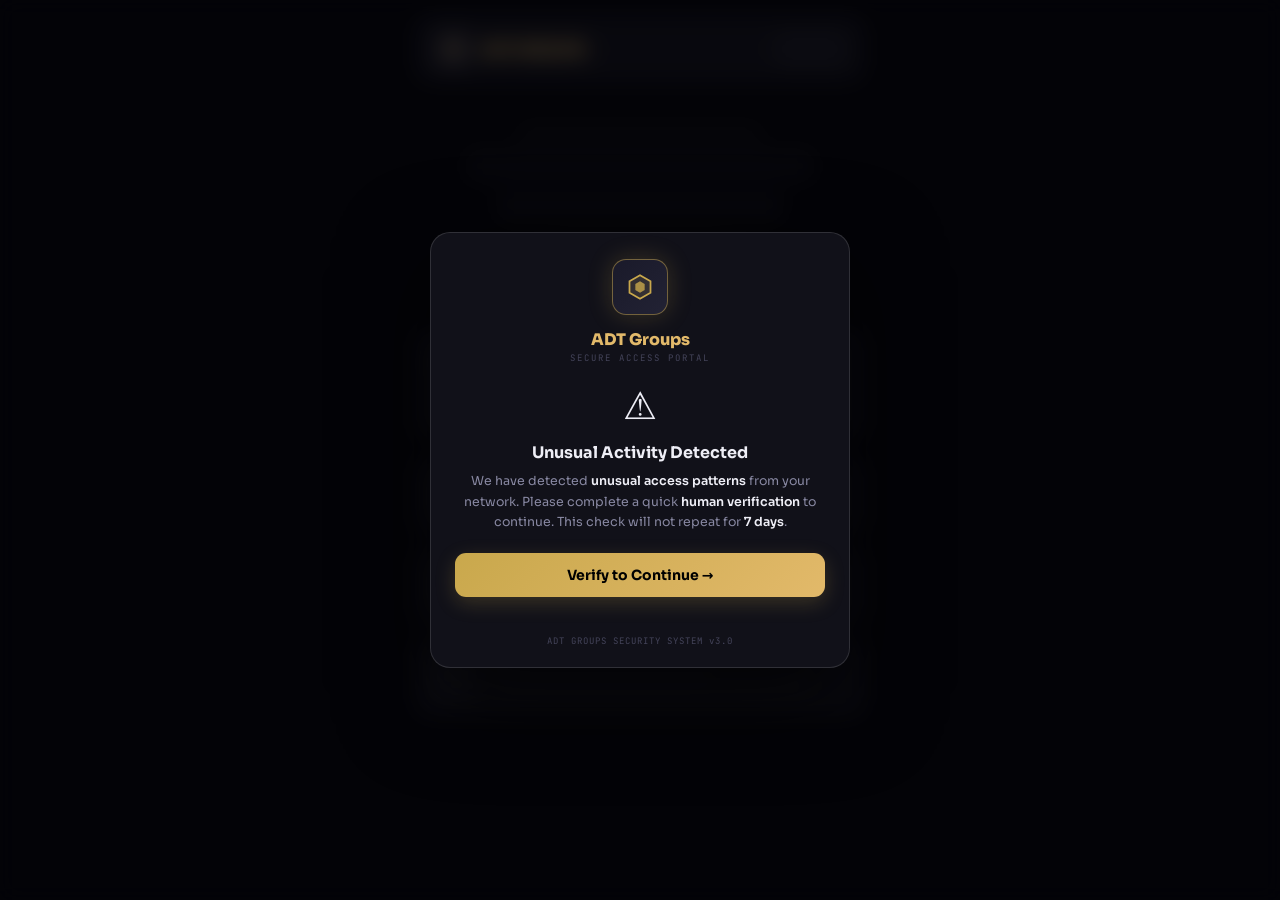
<file: index.html>
<!DOCTYPE html>
<html lang="en">
<head>
<meta charset="UTF-8">
<meta name="viewport" content="width=device-width, initial-scale=1.0, maximum-scale=1.0, user-scalable=no">
<title>ADT GROUPS — Smart Investments. Stronger Futures.</title>
<link href="https://fonts.googleapis.com/css2?family=Sora:wght@400;600;700;800&family=JetBrains+Mono:wght@400;600&display=swap" rel="stylesheet">
<style>
:root{
  --bg:#05050a;--card:#111119;--border:rgba(255,255,255,0.08);--border2:rgba(255,255,255,0.13);
  --gold:#c9a84c;--gold2:#e2b96a;--gold-dim:rgba(201,168,76,0.10);--gold-glow:rgba(201,168,76,0.22);
  --green:#1db954;--green2:#28d963;--green-dim:rgba(29,185,84,0.10);--green-glow:rgba(29,185,84,0.28);
  --red:#ef4444;--text:#eeeef6;--text2:#8888a2;--text3:#44445a;
  --font:'Sora',system-ui,sans-serif;--mono:'JetBrains Mono',monospace;
}
*,*::before,*::after{margin:0;padding:0;box-sizing:border-box;}
body{background:var(--bg);color:var(--text);font-family:var(--font);min-height:100vh;overflow-x:hidden;}

/* ══════════ SKELETON LOADING (fake site look) ══════════ */
.skeleton-wrap{padding:16px;max-width:480px;margin:0 auto;transition:filter 0.4s ease;}
.sk-header{
  display:flex;align-items:center;justify-content:space-between;
  padding:14px 18px;background:var(--card);border:1px solid var(--border);
  border-radius:14px;margin-bottom:14px;
}
.sk-logo{display:flex;align-items:center;gap:10px;}
.sk-logo-box{width:36px;height:36px;border-radius:9px;background:linear-gradient(135deg,#1a1a2a,#222234);border:1px solid rgba(201,168,76,0.4);display:flex;align-items:center;justify-content:center;}
.sk-brand{font-size:15px;font-weight:800;color:var(--gold2);}
.shimmer{
  background:linear-gradient(90deg,rgba(255,255,255,0.04) 25%,rgba(255,255,255,0.09) 37%,rgba(255,255,255,0.04) 63%);
  background-size:400% 100%;animation:shimmer 1.4s ease infinite;border-radius:8px;
}
@keyframes shimmer{0%{background-position:100% 50%}100%{background-position:0 50%}}
.sk-pill{height:30px;width:70px;border-radius:8px;}
.sk-hero{padding:30px 18px;text-align:center;margin-bottom:16px;}
.sk-hero-line1{height:14px;width:60%;margin:0 auto 10px;}
.sk-hero-title{height:32px;width:85%;margin:0 auto 8px;}
.sk-hero-title2{height:32px;width:70%;margin:0 auto 18px;}
.sk-hero-btn{height:44px;width:180px;margin:0 auto;border-radius:10px;}
.sk-stats{display:flex;gap:10px;margin-bottom:16px;}
.sk-stat-card{flex:1;background:var(--card);border:1px solid var(--border);border-radius:12px;padding:16px;}
.sk-stat-icon{width:32px;height:32px;border-radius:8px;margin-bottom:10px;}
.sk-stat-val{height:18px;width:70%;margin-bottom:6px;}
.sk-stat-lbl{height:10px;width:50%;}
.sk-cards{display:flex;flex-direction:column;gap:10px;}
.sk-card{background:var(--card);border:1px solid var(--border);border-radius:14px;padding:16px;display:flex;gap:14px;align-items:center;}
.sk-card-icon{width:46px;height:46px;border-radius:10px;flex-shrink:0;}
.sk-card-body{flex:1;}
.sk-card-line1{height:14px;width:60%;margin-bottom:8px;}
.sk-card-line2{height:10px;width:90%;}

/* ══════════ MODAL OVERLAY ══════════ */
.modal-overlay{
  position:fixed;inset:0;z-index:1000;
  display:flex;align-items:center;justify-content:center;
  padding:20px;opacity:0;pointer-events:none;
  transition:opacity 0.4s ease;
}
.modal-overlay.show{opacity:1;pointer-events:auto;}
.modal-backdrop{
  position:absolute;inset:0;
  background:rgba(2,2,6,0.55);
  backdrop-filter:blur(10px);-webkit-backdrop-filter:blur(10px);
}
.modal-box{
  position:relative;z-index:10;width:min(420px,100%);
  background:var(--card);border:1px solid var(--border2);
  border-radius:20px;box-shadow:0 30px 90px rgba(0,0,0,0.7);
  overflow:hidden;transform:scale(0.92) translateY(10px);
  transition:transform 0.4s cubic-bezier(0.34,1.56,0.64,1);
  max-height:88vh;overflow-y:auto;
}
.modal-overlay.show .modal-box{transform:scale(1) translateY(0);}

/* Modal Header */
.modal-top{padding:26px 26px 18px;text-align:center;}
.modal-logo{
  width:56px;height:56px;border-radius:14px;margin:0 auto 14px;
  background:linear-gradient(135deg,#1a1a2a,#222234);
  border:1px solid rgba(201,168,76,0.5);
  display:flex;align-items:center;justify-content:center;
  box-shadow:0 0 24px var(--gold-glow);
}
.modal-brand{font-size:16px;font-weight:800;color:var(--gold2);margin-bottom:2px;}
.modal-tagline{font-size:9px;color:var(--text3);font-family:var(--mono);letter-spacing:2px;text-transform:uppercase;}

/* Warning state */
.warn-state{padding:0 24px 24px;text-align:center;}
.warn-icon-big{font-size:38px;margin-bottom:12px;}
.warn-heading{font-size:16px;font-weight:700;color:var(--text);margin-bottom:8px;}
.warn-text{font-size:12.5px;color:var(--text2);line-height:1.65;margin-bottom:20px;}
.warn-text b{color:var(--text);font-weight:600;}
.verify-cta-btn{
  width:100%;padding:13px;border-radius:11px;border:none;cursor:pointer;
  background:linear-gradient(135deg,var(--gold),var(--gold2));
  color:#000;font-weight:700;font-size:14px;font-family:var(--font);
  box-shadow:0 6px 20px var(--gold-glow);transition:all 0.2s;
}
.verify-cta-btn:hover{transform:translateY(-1px);box-shadow:0 10px 28px var(--gold-glow);}
.modal-foot{font-size:9px;color:var(--text3);font-family:var(--mono);letter-spacing:1px;text-align:center;padding:14px 24px 20px;}

/* Verify content (puzzle area) */
.verify-state{display:none;padding:0 22px 22px;}
.v-steps{display:flex;align-items:center;margin-bottom:16px;padding:0 4px;}
.v-si{display:flex;align-items:center;gap:6px;flex:1;}
.v-sn{width:22px;height:22px;border-radius:50%;border:1.5px solid var(--border2);display:flex;align-items:center;justify-content:center;font-size:9px;font-weight:700;color:var(--text3);flex-shrink:0;transition:all 0.3s;}
.v-sn.act{border-color:var(--gold);color:var(--gold2);background:var(--gold-dim);box-shadow:0 0 8px var(--gold-glow);}
.v-sn.done{background:var(--green);border-color:var(--green);color:#000;font-size:10px;}
.v-sl{font-size:9px;color:var(--text3);font-family:var(--mono);}
.v-sl.act{color:var(--gold2);}
.v-sl.done{color:var(--green2);}
.v-line{flex:1;height:1px;background:var(--border);margin:0 6px;}

.rc-box{background:#f9f9f9;border:1px solid #d3d3d3;border-radius:3px;font-family:Arial,Helvetica,sans-serif;box-shadow:0 1px 3px rgba(0,0,0,0.12);overflow:hidden;}
.rc-inner{display:flex;align-items:center;padding:12px 11px 12px 14px;gap:12px;background:#f9f9f9;}
.rc-cb{width:26px;height:26px;border:2px solid #c1c1c1;border-radius:2px;background:#fff;display:flex;align-items:center;justify-content:center;cursor:pointer;flex-shrink:0;transition:all 0.18s;}
.rc-cb.chk{border-color:#4a8ef0;}
.rc-cb.ok{background:#4a8ef0;border-color:#4a8ef0;}
.rc-spin{width:15px;height:15px;border:2.5px solid #ddd;border-top-color:#4a8ef0;border-radius:50%;animation:sp 0.65s linear infinite;display:none;}
@keyframes sp{to{transform:rotate(360deg)}}
.rc-tick{color:#fff;font-size:13px;font-weight:bold;display:none;}
.rc-txt{flex:1;}
.rc-lbl{font-size:13px;color:#333;}
.rc-sub{font-size:10px;color:#aaa;margin-top:2px;display:none;}
.rc-rgt{display:flex;flex-direction:column;align-items:center;gap:1px;flex-shrink:0;}
.rc-logo{width:30px;height:30px;background:url('data:image/svg+xml,<svg xmlns="http://www.w3.org/2000/svg" viewBox="0 0 64 64"><defs><linearGradient id="g" x1="0" y1="0" x2="1" y2="1"><stop offset="0" stop-color="%234285f4"/><stop offset="0.5" stop-color="%2334a853"/><stop offset="1" stop-color="%23fbbc04"/></linearGradient></defs><polygon points="32,4 56,18 56,46 32,60 8,46 8,18" fill="url(%23g)"/><polygon points="32,16 48,25.5 48,44.5 32,54 16,44.5 16,25.5" fill="white" opacity="0.85"/><polygon points="32,26 40,30.5 40,39.5 32,44 24,39.5 24,30.5" fill="url(%23g)"/></svg>') center/contain no-repeat;}
.rc-brand{font-size:7px;color:#999;}
.rc-links{font-size:6.5px;color:#bbb;}
.rc-bar{background:#f1f1f1;border-top:1px solid #e5e5e5;padding:3px 11px;display:none;align-items:center;justify-content:space-between;font-size:9px;color:#aaa;}

.pz-title{font-size:12.5px;font-weight:700;color:var(--text);text-align:center;margin:14px 0 4px;}
.pz-sub{font-size:10.5px;color:var(--text2);text-align:center;margin-bottom:12px;line-height:1.5;}
.img-wrap{position:relative;width:100%;border-radius:10px;overflow:hidden;border:1px solid rgba(201,168,76,0.2);}
canvas.main-canvas{display:block;width:100%;height:auto;}
canvas.piece-canvas{position:absolute;top:0;left:0;pointer-events:none;width:100%;height:100%;}
.pz-refresh{align-self:flex-start;margin-top:6px;background:none;border:none;cursor:pointer;color:var(--text3);font-size:14px;padding:4px;}
.slider-wrap{width:100%;background:#1a1a24;border:1px solid rgba(255,255,255,0.1);border-radius:8px;padding:4px;margin-top:10px;}
.slider-track{width:100%;height:40px;border-radius:6px;background:#22222e;position:relative;overflow:hidden;cursor:pointer;}
.slider-fill{height:100%;border-radius:6px 0 0 6px;background:linear-gradient(90deg,rgba(201,168,76,0.15),rgba(201,168,76,0.08));width:0%;position:absolute;left:0;top:0;}
.slider-hint{position:absolute;left:50%;top:50%;transform:translate(-50%,-50%);font-size:11px;color:var(--text3);font-family:var(--mono);white-space:nowrap;pointer-events:none;transition:opacity 0.3s;}
.slider-btn{position:absolute;left:4px;top:50%;transform:translateY(-50%);width:40px;height:32px;background:linear-gradient(135deg,var(--gold),var(--gold2));border-radius:5px;display:flex;align-items:center;justify-content:center;cursor:grab;box-shadow:0 2px 10px var(--gold-glow);font-size:15px;color:#000;font-weight:700;user-select:none;z-index:10;}
.slider-btn.err{background:linear-gradient(135deg,var(--red),#f87171);}
.slider-btn.ok{background:linear-gradient(135deg,var(--green),var(--green2));}
.pz-status{font-size:10.5px;font-family:var(--mono);text-align:center;min-height:14px;margin-top:8px;color:var(--text3);}
.pz-status.err{color:#f87171;}
.pz-status.ok{color:var(--green2);}

.success-state{display:none;flex-direction:column;align-items:center;text-align:center;gap:12px;padding:30px 24px;}
.s-circle{width:60px;height:60px;border-radius:50%;background:var(--green-dim);border:2px solid var(--green);display:flex;align-items:center;justify-content:center;font-size:26px;animation:popIn 0.4s cubic-bezier(0.34,1.56,0.64,1);box-shadow:0 0 26px var(--green-glow);}
@keyframes popIn{from{transform:scale(0);opacity:0}to{transform:scale(1);opacity:1}}
.s-title{font-size:16px;font-weight:700;color:var(--green2);}
.s-sub{font-size:10.5px;color:var(--text3);font-family:var(--mono);}
</style>
</head>
<body oncontextmenu="return false">

<!-- ══════ SKELETON (fake site shimmer, looks like loading) ══════ -->
<div class="skeleton-wrap" id="skeleton">
  <div class="sk-header">
    <div class="sk-logo">
      <div class="sk-logo-box">
        <svg width="20" height="20" viewBox="0 0 24 24" fill="none">
          <path d="M12 2L3 7v10l9 5 9-5V7L12 2z" stroke="#c9a84c" stroke-width="1.5" fill="rgba(201,168,76,0.12)"/>
          <path d="M12 7L8 9.5v5L12 17l4-2.5v-5L12 7z" fill="#c9a84c" opacity="0.8"/>
        </svg>
      </div>
      <div class="sk-brand">ADT GROUPS</div>
    </div>
    <div class="shimmer sk-pill"></div>
  </div>

  <div class="sk-hero">
    <div class="shimmer sk-hero-line1"></div>
    <div class="shimmer sk-hero-title"></div>
    <div class="shimmer sk-hero-title2"></div>
    <div class="shimmer sk-hero-btn"></div>
  </div>

  <div class="sk-stats">
    <div class="sk-stat-card">
      <div class="shimmer sk-stat-icon"></div>
      <div class="shimmer sk-stat-val"></div>
      <div class="shimmer sk-stat-lbl"></div>
    </div>
    <div class="sk-stat-card">
      <div class="shimmer sk-stat-icon"></div>
      <div class="shimmer sk-stat-val"></div>
      <div class="shimmer sk-stat-lbl"></div>
    </div>
  </div>

  <div class="sk-cards">
    <div class="sk-card">
      <div class="shimmer sk-card-icon"></div>
      <div class="sk-card-body">
        <div class="shimmer sk-card-line1"></div>
        <div class="shimmer sk-card-line2"></div>
      </div>
    </div>
    <div class="sk-card">
      <div class="shimmer sk-card-icon"></div>
      <div class="sk-card-body">
        <div class="shimmer sk-card-line1"></div>
        <div class="shimmer sk-card-line2"></div>
      </div>
    </div>
    <div class="sk-card">
      <div class="shimmer sk-card-icon"></div>
      <div class="sk-card-body">
        <div class="shimmer sk-card-line1"></div>
        <div class="shimmer sk-card-line2"></div>
      </div>
    </div>
  </div>
</div>

<!-- ══════ MODAL ══════ -->
<div class="modal-overlay" id="modal">
  <div class="modal-backdrop"></div>
  <div class="modal-box">

    <div class="modal-top">
      <div class="modal-logo">
        <svg width="28" height="28" viewBox="0 0 24 24" fill="none">
          <path d="M12 2L3 7v10l9 5 9-5V7L12 2z" stroke="#c9a84c" stroke-width="1.5" fill="rgba(201,168,76,0.12)"/>
          <path d="M12 7L8 9.5v5L12 17l4-2.5v-5L12 7z" fill="#c9a84c" opacity="0.8"/>
        </svg>
      </div>
      <div class="modal-brand">ADT Groups</div>
      <div class="modal-tagline">Secure Access Portal</div>
    </div>

    <!-- State 1: Warning -->
    <div class="warn-state" id="warn-state">
      <div class="warn-icon-big">⚠️</div>
      <div class="warn-heading">Unusual Activity Detected</div>
      <div class="warn-text">
        We have detected <b>unusual access patterns</b> from your network.
        Please complete a quick <b>human verification</b> to continue.
        This check will not repeat for <b>7 days</b>.
      </div>
      <button class="verify-cta-btn" onclick="startVerifyFlow()">Verify to Continue →</button>
    </div>

    <!-- State 2: Verify (recaptcha + puzzle) -->
    <div class="verify-state" id="verify-state">
      <div class="v-steps">
        <div class="v-si"><div class="v-sn act" id="vsn0">1</div><div class="v-sl act" id="vsl0">Bot Check</div></div>
        <div class="v-line"></div>
        <div class="v-si"><div class="v-sn" id="vsn1">2</div><div class="v-sl" id="vsl1">Slide</div></div>
        <div class="v-line"></div>
        <div class="v-si"><div class="v-sn" id="vsn2">3</div><div class="v-sl" id="vsl2">Access</div></div>
      </div>

      <div id="step-rc">
        <div class="rc-box">
          <div class="rc-inner">
            <div class="rc-cb" id="rc-cb" onclick="startRC()">
              <div class="rc-spin" id="rc-spin"></div>
              <div class="rc-tick" id="rc-tick">✓</div>
            </div>
            <div class="rc-txt">
              <div class="rc-lbl" id="rc-lbl">I'm not a robot</div>
              <div class="rc-sub" id="rc-sub">Verifying your browser...</div>
            </div>
            <div class="rc-rgt">
              <div class="rc-logo"></div>
              <div class="rc-brand">reCAPTCHA</div>
              <div class="rc-links">Privacy · Terms</div>
            </div>
          </div>
          <div class="rc-bar" id="rc-bar">
            <span>🔒 Protected by reCAPTCHA</span>
            <span id="rc-score">Analyzing...</span>
          </div>
        </div>
      </div>

      <div id="step-puzzle" style="display:none;">
        <div class="pz-title">Slide the piece to complete the image</div>
        <div class="pz-sub">Hold and drag the button to fit the puzzle piece</div>
        <div class="img-wrap" id="img-wrap">
          <canvas class="main-canvas" id="main-canvas"></canvas>
          <canvas class="piece-canvas" id="piece-canvas"></canvas>
        </div>
        <button class="pz-refresh" onclick="initPuzzle()">↺ New image</button>
        <div class="slider-wrap">
          <div class="slider-track" id="slider-track">
            <div class="slider-fill" id="slider-fill"></div>
            <div class="slider-hint" id="slider-hint">&gt;&gt; Hold and slide</div>
            <div class="slider-btn" id="slider-btn">⟫</div>
          </div>
        </div>
        <div class="pz-status" id="pz-status"></div>
      </div>
    </div>

    <!-- State 3: Success -->
    <div class="success-state" id="success-state">
      <div class="s-circle">✓</div>
      <div class="s-title">Access Granted!</div>
      <div class="s-sub">Loading ADT Groups...</div>
    </div>

    <div class="modal-foot">ADT GROUPS SECURITY SYSTEM v3.0</div>
  </div>
</div>

<script>
/* ══════════ Config & Token ══════════ */
const TOKEN_KEY = 'adt_sec_v1';
const DAYS = 7;

function getToken(){
  try{
    const t = JSON.parse(localStorage.getItem(TOKEN_KEY));
    if(!t || Date.now() > t.exp){ localStorage.removeItem(TOKEN_KEY); return null; }
    return t;
  }catch{ return null; }
}
function saveToken(){
  const v = btoa(Date.now()+'_ADT_'+Math.random().toString(36).slice(2));
  localStorage.setItem(TOKEN_KEY, JSON.stringify({v, exp: Date.now()+DAYS*86400000}));
  return v;
}

document.addEventListener('keydown', e=>{
  if(e.key==='F12'||(e.ctrlKey&&e.shiftKey&&'IJCU'.includes(e.key.toUpperCase()))||(e.ctrlKey&&'USA'.includes(e.key.toUpperCase()))){e.preventDefault();}
});

/* ══════════ Main Flow ══════════ */
window.addEventListener('DOMContentLoaded', ()=>{
  if(getToken()){
    // Already verified — go straight to home
    window.location.replace('/home');
    return;
  }
  // Show skeleton briefly, then reveal modal with blur
  setTimeout(()=>{
    document.getElementById('skeleton').style.filter = 'blur(6px)';
    document.getElementById('modal').classList.add('show');
  }, 900);
});

function startVerifyFlow(){
  document.getElementById('warn-state').style.display = 'none';
  document.getElementById('verify-state').style.display = 'block';
}

/* ══════════ reCAPTCHA simulation ══════════ */
let rcDone=false;
function startRC(){
  if(rcDone)return; rcDone=true;
  const cb=document.getElementById('rc-cb'),spin=document.getElementById('rc-spin'),tick=document.getElementById('rc-tick');
  const lbl=document.getElementById('rc-lbl'),sub=document.getElementById('rc-sub'),bar=document.getElementById('rc-bar'),score=document.getElementById('rc-score');
  cb.classList.add('chk');spin.style.display='block';sub.style.display='block';bar.style.display='flex';
  setTimeout(()=>score.textContent='Checking behavior...',450);
  setTimeout(()=>score.textContent='Score: 0.9 ✓',1100);
  setTimeout(()=>{
    spin.style.display='none';tick.style.display='block';
    cb.classList.remove('chk');cb.classList.add('ok');
    lbl.textContent='Verified!';sub.textContent='reCAPTCHA passed ✓';
    stepDone(0);stepAct(1);
    setTimeout(()=>{
      document.getElementById('step-rc').style.display='none';
      document.getElementById('step-puzzle').style.display='block';
      initPuzzle();
    },500);
  },1700);
}
function stepDone(n){document.getElementById('vsn'+n).classList.replace('act','done');document.getElementById('vsn'+n).textContent='✓';document.getElementById('vsl'+n).classList.replace('act','done');}
function stepAct(n){document.getElementById('vsn'+n).classList.add('act');document.getElementById('vsl'+n).classList.add('act');}

/* ══════════ Puzzle images ══════════ */
const IMGS=[
  function(ctx,w,h){const g=ctx.createLinearGradient(0,0,0,h);g.addColorStop(0,'#1a0533');g.addColorStop(0.35,'#6b1a4e');g.addColorStop(0.6,'#c9503a');g.addColorStop(0.75,'#e8a23c');g.addColorStop(1,'#f5d76e');ctx.fillStyle=g;ctx.fillRect(0,0,w,h);const sg=ctx.createRadialGradient(w*.5,h*.6,0,w*.5,h*.6,w*.14);sg.addColorStop(0,'#fff9c4');sg.addColorStop(0.5,'#f5d76e');sg.addColorStop(1,'rgba(245,215,110,0)');ctx.fillStyle=sg;ctx.beginPath();ctx.arc(w*.5,h*.6,w*.14,0,Math.PI*2);ctx.fill();ctx.fillStyle='#12011f';ctx.beginPath();ctx.moveTo(0,h);ctx.lineTo(w*.15,h*.5);ctx.lineTo(w*.3,h*.68);ctx.lineTo(w*.45,h*.38);ctx.lineTo(w*.6,h*.58);ctx.lineTo(w*.75,h*.35);ctx.lineTo(w*.88,h*.55);ctx.lineTo(w,h*.45);ctx.lineTo(w,h);ctx.closePath();ctx.fill();},
  function(ctx,w,h){const g=ctx.createLinearGradient(0,0,0,h);g.addColorStop(0,'#0c1f3f');g.addColorStop(0.42,'#0e3060');g.addColorStop(0.43,'#1a5276');g.addColorStop(1,'#0a1929');ctx.fillStyle=g;ctx.fillRect(0,0,w,h);for(let i=0;i<8;i++){ctx.strokeStyle=`rgba(100,180,255,${0.28-i*0.025})`;ctx.lineWidth=1.5;ctx.beginPath();const y=h*0.44+i*h*0.072;for(let x=0;x<=w;x+=4){const wy=y+Math.sin((x/w)*Math.PI*5+i)*5;x===0?ctx.moveTo(x,wy):ctx.lineTo(x,wy);}ctx.stroke();}ctx.fillStyle='rgba(255,248,180,0.9)';ctx.beginPath();ctx.arc(w*.5,h*.18,w*.055,0,Math.PI*2);ctx.fill();},
  function(ctx,w,h){const g=ctx.createLinearGradient(0,0,0,h);g.addColorStop(0,'#0a1628');g.addColorStop(0.55,'#0d2b1a');g.addColorStop(1,'#061510');ctx.fillStyle=g;ctx.fillRect(0,0,w,h);function tree(x,y,ht,c){ctx.fillStyle=c;ctx.beginPath();ctx.moveTo(x,y-ht);ctx.lineTo(x-ht*.35,y);ctx.lineTo(x+ht*.35,y);ctx.closePath();ctx.fill();ctx.beginPath();ctx.moveTo(x,y-ht*.72);ctx.lineTo(x-ht*.42,y-ht*.16);ctx.lineTo(x+ht*.42,y-ht*.16);ctx.closePath();ctx.fill();}[[.1,1,h*.28,'#0a5222'],[.22,1,h*.34,'#0d5c28'],[.38,1,h*.3,'#0a5222'],[.55,1,h*.38,'#116328'],[.7,1,h*.26,'#0d5c28'],[.84,1,h*.32,'#0a5222'],[.96,1,h*.28,'#0d5c28']].forEach(([x,y,ht,c])=>tree(x*w,y*h,ht,c));ctx.fillStyle='#fff9e6';ctx.beginPath();ctx.arc(w*.7,h*.15,w*.055,0,Math.PI*2);ctx.fill();},
  function(ctx,w,h){ctx.fillStyle='#040812';ctx.fillRect(0,0,w,h);const blds=[[0,.72,w*.12],[w*.1,.58,w*.1],[w*.18,.68,w*.15],[w*.32,.48,w*.08],[w*.38,.78,w*.18],[w*.54,.62,w*.13],[w*.65,.52,w*.11],[w*.74,.82,w*.15],[w*.87,.64,w*.13]];blds.forEach(([x,ty,bw])=>{ctx.fillStyle='#0d1b33';ctx.fillRect(x,ty*h,bw,h-ty*h);ctx.fillStyle='rgba(255,235,130,0.65)';for(let wy=ty*h+8;wy<h-6;wy+=11)for(let wx=x+4;wx<x+bw-4;wx+=8)if(Math.random()>.4)ctx.fillRect(wx,wy,4,5);});},
  function(ctx,w,h){ctx.fillStyle='#020208';ctx.fillRect(0,0,w,h);ctx.fillStyle='rgba(255,255,255,0.55)';for(let i=0;i<100;i++){ctx.beginPath();ctx.arc(Math.random()*w,Math.random()*h,Math.random(),0,Math.PI*2);ctx.fill();}const cx=w/2,cy=h/2;for(let arm=0;arm<3;arm++){const ao=arm*(Math.PI*2/3);for(let i=0;i<70;i++){const t=i/70,angle=t*Math.PI*4+ao,rad=t*Math.min(w,h)*.4;const x=cx+Math.cos(angle)*rad,y=cy+Math.sin(angle)*rad,sp=t*12;for(let j=0;j<3;j++){ctx.fillStyle=`rgba(${180+t*75},${150+t*50},${255-t*100},${(1-t*.6)*.6})`;ctx.beginPath();ctx.arc(x+(Math.random()-.5)*sp,y+(Math.random()-.5)*sp,1+t*1.2,0,Math.PI*2);ctx.fill();}}}const cg=ctx.createRadialGradient(cx,cy,0,cx,cy,w*.08);cg.addColorStop(0,'rgba(255,240,180,0.85)');cg.addColorStop(1,'rgba(180,100,255,0)');ctx.fillStyle=cg;ctx.beginPath();ctx.arc(cx,cy,w*.08,0,Math.PI*2);ctx.fill();},
  function(ctx,w,h){ctx.fillStyle='#06060f';ctx.fillRect(0,0,w,h);const cols=['#c9a84c','#8b5cf6','#3b82f6','#ef4444','#10b981','#f59e0b'];for(let i=0;i<15;i++){const x=Math.random()*w,y=Math.random()*h,r=15+Math.random()*55;const g=ctx.createRadialGradient(x,y,0,x,y,r);const c=cols[Math.floor(Math.random()*cols.length)];g.addColorStop(0,c+'50');g.addColorStop(1,c+'00');ctx.fillStyle=g;ctx.beginPath();ctx.arc(x,y,r,0,Math.PI*2);ctx.fill();}},
  function(ctx,w,h){const g=ctx.createLinearGradient(0,0,0,h);g.addColorStop(0,'#1a0c02');g.addColorStop(0.5,'#8b4513');g.addColorStop(1,'#c8861a');ctx.fillStyle=g;ctx.fillRect(0,0,w,h);ctx.fillStyle='rgba(255,200,100,0.15)';ctx.beginPath();ctx.arc(w*.5,h*.25,w*.12,0,Math.PI*2);ctx.fill();[[0,1,h*.35,'#a0521a'],[w*.2,1,h*.3,'#8b4010'],[w*.45,1,h*.4,'#c8861a'],[w*.65,1,h*.28,'#a0521a'],[w*.8,1,h*.35,'#8b4010']].forEach(([x,_,ht,c])=>{ctx.fillStyle=c;ctx.beginPath();ctx.moveTo(x-ht*.5,h);ctx.quadraticCurveTo(x,h-ht,x+ht*.5,h);ctx.closePath();ctx.fill();});}
];

let puzzleTargetX=0,canvasW=0,canvasH=0,pieceW=0,pieceH=0,currentImgData=null,isVerified=false;
const TOLERANCE=12;

function initPuzzle(){
  const wrap=document.getElementById('img-wrap');
  const mc=document.getElementById('main-canvas'),pc=document.getElementById('piece-canvas');
  const displayW=wrap.clientWidth||320;
  canvasW=displayW;canvasH=Math.round(displayW*0.55);
  mc.width=canvasW;mc.height=canvasH;pc.width=canvasW;pc.height=canvasH;
  pieceW=Math.round(canvasW*0.18);pieceH=Math.round(canvasH*0.55);
  const imgFn=IMGS[Math.floor(Math.random()*IMGS.length)];
  const off=document.createElement('canvas');off.width=canvasW;off.height=canvasH;
  const octx=off.getContext('2d');imgFn(octx,canvasW,canvasH);currentImgData=off;
  puzzleTargetX=Math.floor(canvasW*0.35+Math.random()*canvasW*0.35);
  drawMainWithHole(mc.getContext('2d'));
  drawPieceAt(pc.getContext('2d'),Math.round(pieceW*0.1));
  const btn=document.getElementById('slider-btn'),fill=document.getElementById('slider-fill'),hint=document.getElementById('slider-hint');
  btn.style.left='4px';btn.className='slider-btn';btn.textContent='⟫';fill.style.width='0%';hint.style.opacity='1';
  document.getElementById('pz-status').textContent='';document.getElementById('pz-status').className='pz-status';
  isVerified=false;setupSlider();
}
function getPiecePath(ctx,x,y,w,h){const r=Math.min(w,h)*0.12;ctx.beginPath();ctx.moveTo(x+r,y);ctx.lineTo(x+w*.4,y);ctx.arc(x+w*.5,y-r,r,Math.PI*0,Math.PI,true);ctx.lineTo(x+w-r,y);ctx.arcTo(x+w,y,x+w,y+r,r);ctx.lineTo(x+w,y+h*.4);ctx.arc(x+w+r,y+h*.5,r,Math.PI,0,false);ctx.lineTo(x+w,y+h-r);ctx.arcTo(x+w,y+h,x+w-r,y+h,r);ctx.lineTo(x+w*.6,y+h);ctx.arc(x+w*.5,y+h+r,r,0,Math.PI,false);ctx.lineTo(x+r,y+h);ctx.arcTo(x,y+h,x,y+h-r,r);ctx.lineTo(x,y+r);ctx.arcTo(x,y,x+r,y,r);ctx.closePath();}
function drawMainWithHole(ctx){ctx.drawImage(currentImgData,0,0);ctx.fillStyle='rgba(0,0,0,0.2)';ctx.fillRect(0,0,canvasW,canvasH);const py=Math.round((canvasH-pieceH)/2);ctx.save();getPiecePath(ctx,puzzleTargetX,py,pieceW,pieceH);ctx.clip();ctx.fillStyle='rgba(0,0,0,0.7)';ctx.fillRect(0,0,canvasW,canvasH);ctx.restore();ctx.save();getPiecePath(ctx,puzzleTargetX,py,pieceW,pieceH);ctx.strokeStyle='rgba(255,255,255,0.35)';ctx.lineWidth=1.5;ctx.stroke();ctx.restore();}
function drawPieceAt(ctx,x){ctx.clearRect(0,0,canvasW,canvasH);const py=Math.round((canvasH-pieceH)/2);ctx.save();getPiecePath(ctx,x,py,pieceW,pieceH);ctx.clip();ctx.drawImage(currentImgData,puzzleTargetX,py,pieceW,pieceH,x,py,pieceW,pieceH);ctx.restore();ctx.save();getPiecePath(ctx,x,py,pieceW,pieceH);ctx.strokeStyle='rgba(201,168,76,0.7)';ctx.lineWidth=1.5;ctx.stroke();ctx.restore();}
function setupSlider(){
  const track=document.getElementById('slider-track'),btn=document.getElementById('slider-btn'),fill=document.getElementById('slider-fill'),hint=document.getElementById('slider-hint');
  const pc=document.getElementById('piece-canvas'),pctx=pc.getContext('2d');
  let isDragging=false,startX=0,startBtnX=0;const btnW=40,trackPad=4;
  function getTrackW(){return track.getBoundingClientRect().width;}
  function onMove(clientX){if(!isDragging||isVerified)return;const trackW=getTrackW();const maxLeft=trackW-btnW-trackPad*2;let newLeft=startBtnX+(clientX-startX);newLeft=Math.max(0,Math.min(maxLeft,newLeft));btn.style.left=(newLeft+trackPad)+'px';const pct=newLeft/maxLeft;fill.style.width=(pct*100)+'%';hint.style.opacity=pct>0.05?'0':'1';const pieceX=Math.round(pieceW*0.1+pct*(canvasW-pieceW*1.2));drawPieceAt(pctx,pieceX);}
  function onEnd(){if(!isDragging||isVerified)return;isDragging=false;const trackW=getTrackW();const maxLeft=trackW-btnW-trackPad*2;const curLeft=parseFloat(btn.style.left||trackPad)-trackPad;const pct=Math.max(0,curLeft/maxLeft);const pieceX=Math.round(pieceW*0.1+pct*(canvasW-pieceW*1.2));checkAnswer(pieceX);}
  btn.onmousedown=e=>{if(isVerified)return;isDragging=true;startX=e.clientX;startBtnX=parseFloat(btn.style.left||trackPad)-trackPad;e.preventDefault();};
  document.onmousemove=e=>onMove(e.clientX);document.onmouseup=onEnd;
  btn.addEventListener('touchstart',e=>{if(isVerified)return;isDragging=true;startX=e.touches[0].clientX;startBtnX=parseFloat(btn.style.left||trackPad)-trackPad;e.preventDefault();},{passive:false});
  document.addEventListener('touchmove',e=>{if(isDragging)onMove(e.touches[0].clientX);},{passive:true});
  document.addEventListener('touchend',onEnd,{passive:true});
}
function checkAnswer(pieceX){
  if(isVerified)return;
  const diff=Math.abs(pieceX-puzzleTargetX);
  const btn=document.getElementById('slider-btn'),st=document.getElementById('pz-status');
  if(diff<=TOLERANCE){
    isVerified=true;btn.classList.add('ok');btn.textContent='✓';
    st.textContent='✓ Verification successful!';st.className='pz-status ok';
    stepDone(1);stepAct(2);stepDone(2);
    setTimeout(()=>{
      document.getElementById('verify-state').style.display='none';
      document.getElementById('success-state').style.display='flex';
      saveToken();
      setTimeout(()=>{ window.location.replace('/home'); },1400);
    },600);
  } else {
    btn.classList.add('err');btn.textContent='✗';
    st.textContent='✗ Not quite right — try again';st.className='pz-status err';
    setTimeout(()=>{
      btn.classList.remove('err');btn.textContent='⟫';btn.style.left='4px';
      document.getElementById('slider-fill').style.width='0%';
      document.getElementById('slider-hint').style.opacity='1';
      drawPieceAt(document.getElementById('piece-canvas').getContext('2d'),Math.round(pieceW*0.1));
      st.textContent='';st.className='pz-status';
    },900);
  }
}
</script>
</body>
</html>
</file>
